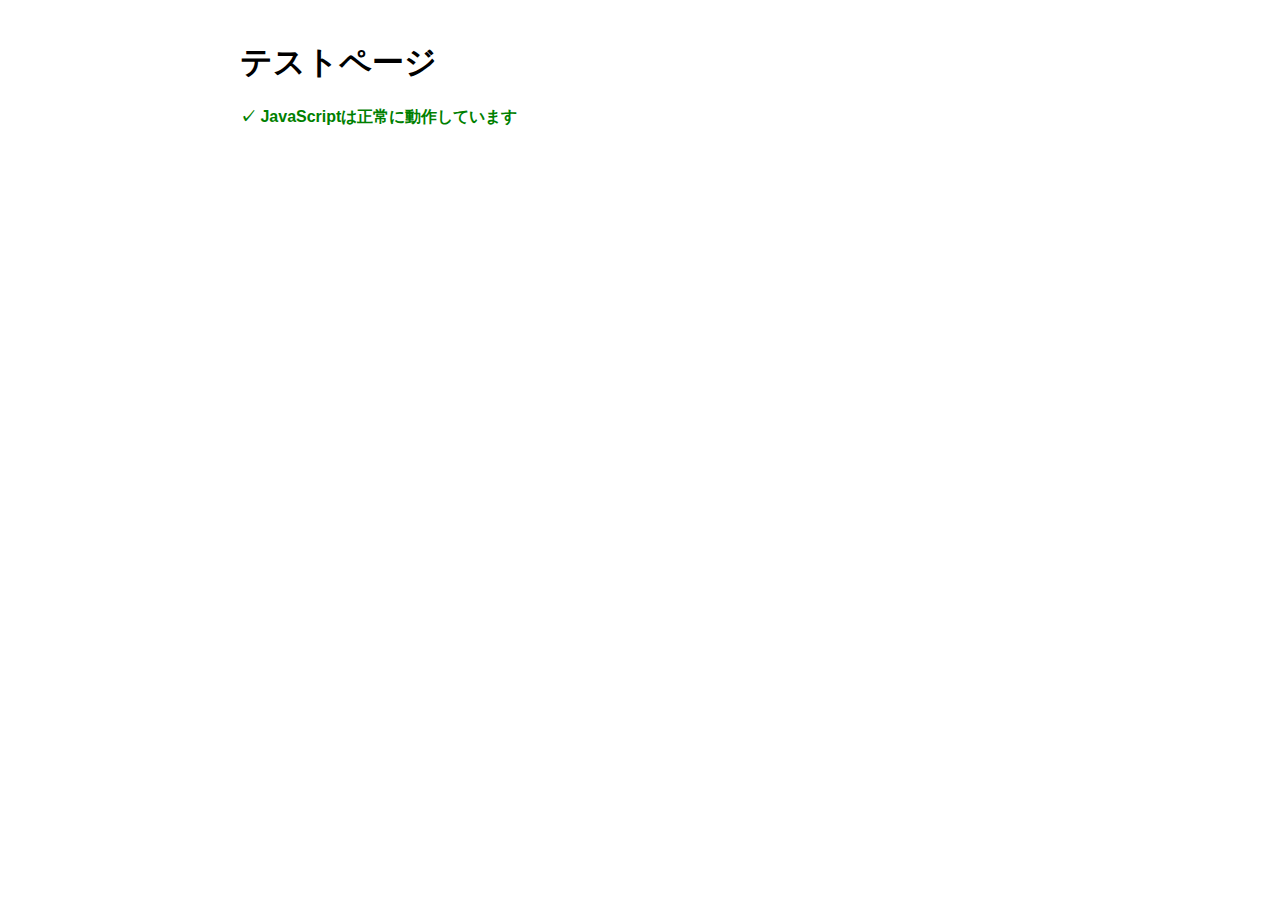
<file: frontend/templates/test.html>
<!DOCTYPE html>
<html lang="ja">
<head>
    <meta charset="UTF-8">
    <meta name="viewport" content="width=device-width, initial-scale=1.0">
    <title>テストページ</title>
    <style>
        body {
            font-family: Arial, sans-serif;
            padding: 20px;
            max-width: 800px;
            margin: 0 auto;
        }
        .success {
            color: green;
            font-weight: bold;
        }
        .error {
            color: red;
            font-weight: bold;
        }
    </style>
</head>
<body>
    <h1>テストページ</h1>
    <div id="test-result"></div>

    <script>
        console.log('テストページが読み込まれました');
        document.getElementById('test-result').innerHTML = '<p class="success">✓ JavaScriptは正常に動作しています</p>';
        console.log('DOM操作が成功しました');
    </script>
</body>
</html>
</file>
